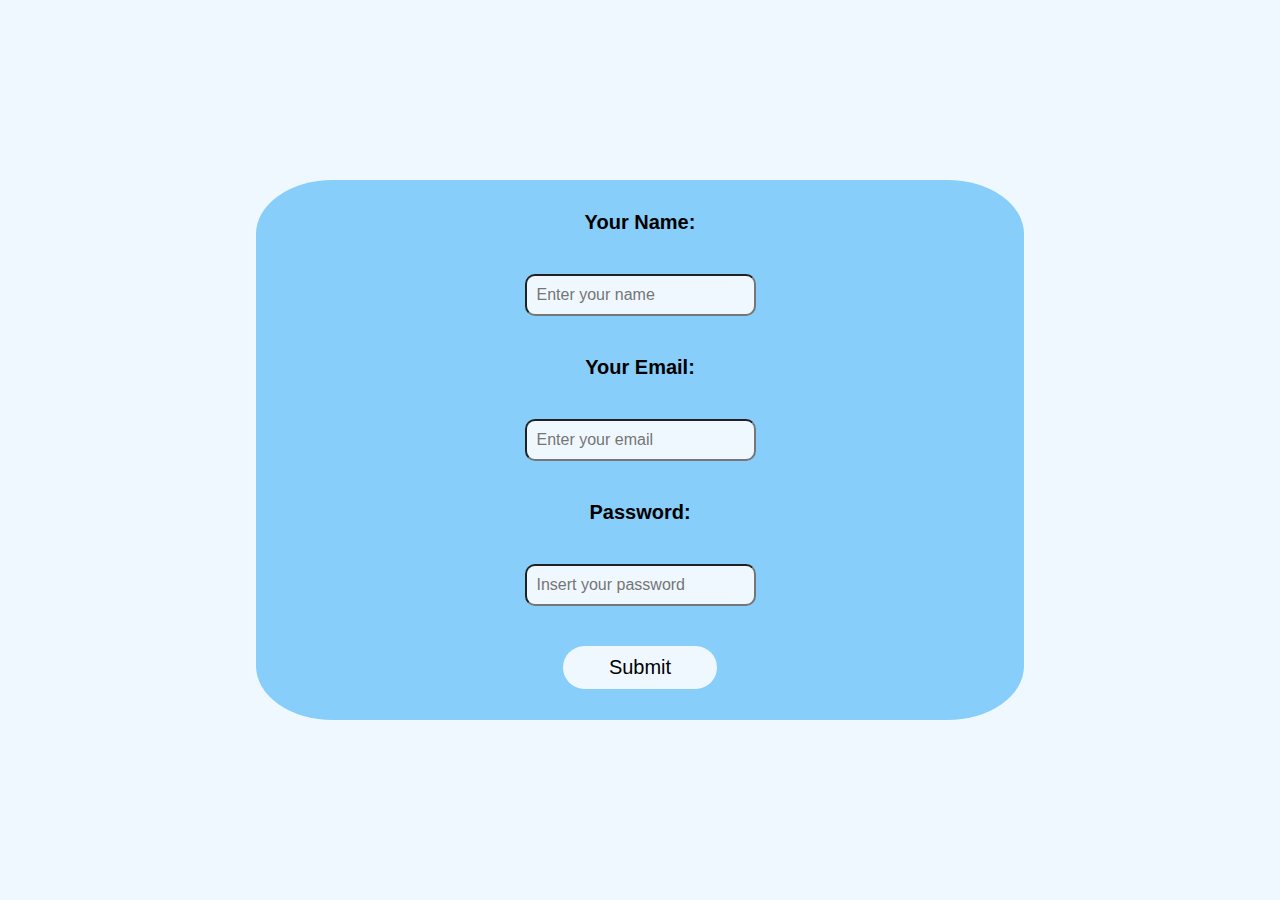
<file: index.html>
<!DOCTYPE html>
<html lang="en">
<head>
    <meta charset="UTF-8">
    <meta name="viewport" content="width=device-width, initial-scale=1.0">
    <title>Document</title>
    <link rel="stylesheet" href="style.css">
</head>
<body>
    <div class="container">
        <label for="name">Your Name:</label>
        <input type="text" placeholder="Enter your name" name="name" id="name">

        <label for="email">Your Email:</label>
        <input type="email" name="email" id="email" placeholder="Enter your email">

        <label for="pass">Password:</label>
        <input type="password" name="pass" id="pass" placeholder="Insert your password">
        <button>Submit</button>
    </div>
</body>
</html>
</file>
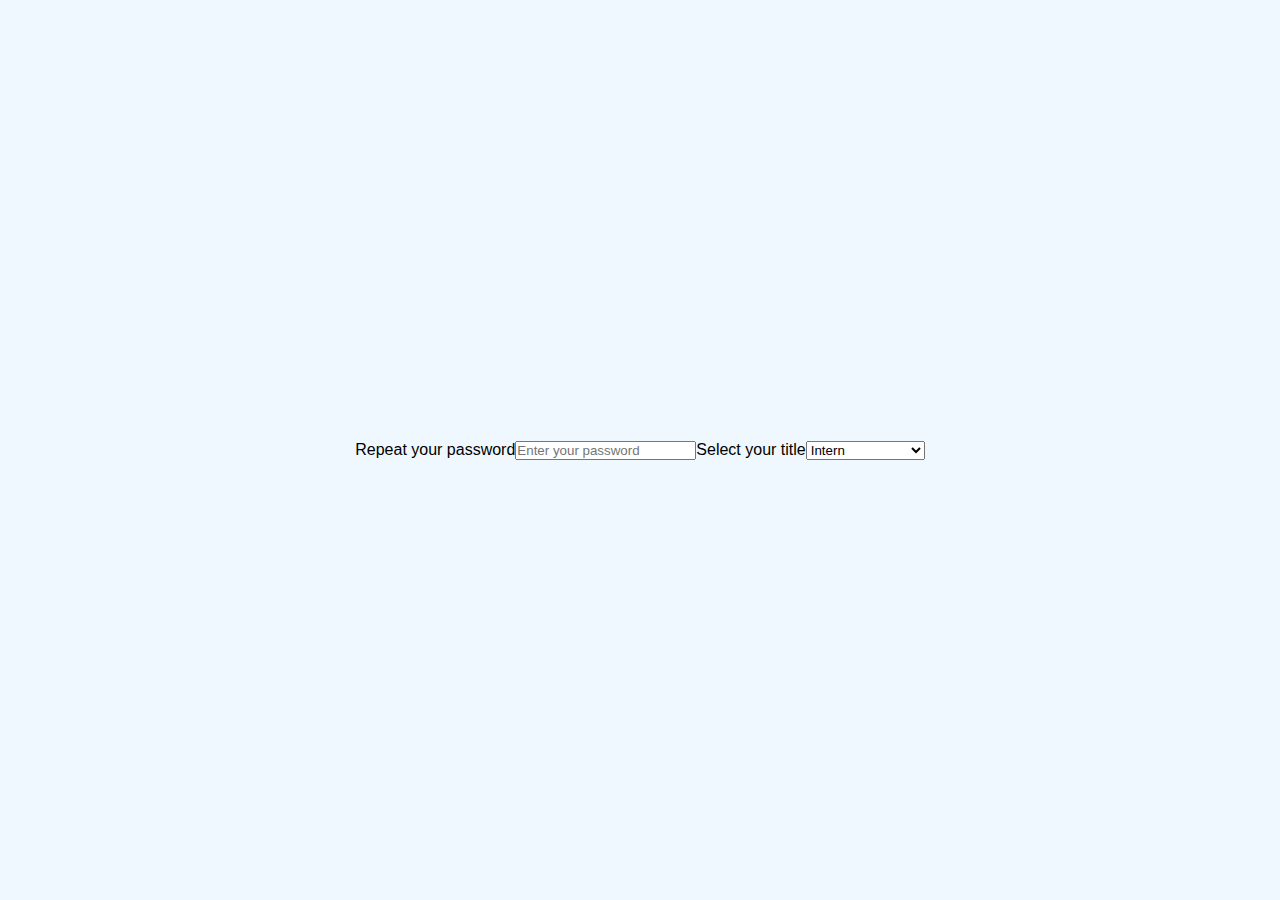
<file: page.html>
<!DOCTYPE html>
<html lang="en">
<head>
    <meta charset="UTF-8">
    <meta name="viewport" content="width=device-width, initial-scale=1.0">
    <title>Document</title>
    <link rel="stylesheet" href="style.css">
</head>
<body>
    <label for="password">Repeat your password</label>
    <input type="password" placeholder="Enter your password" name="password" id="password">

    <label for="title">Select your title</label>
    <select id="title">
        <option value="student">Student</option>
        <option value="teacher">Teacher</option>
        <option value="office">Office employee</option>
        <option value="intern" selected>Intern</option>
      </select>
    
</body>
</html>
</file>
<file: style.css>
* {
    padding: 0;
    margin: 0;
    box-sizing: border-box;
}

body {
    height: 100vh;
    width: 100vw;
    background-color: aliceblue;
    display: flex;
    justify-content: center;
    align-items: center;
    font-family: 'Gill Sans', 'Gill Sans MT', Calibri, 'Trebuchet MS', sans-serif;
}

.container {
    width: 60%;
    height: 60%;
    background-color: lightskyblue;
    border-radius: 10%;
    display: flex;
    flex-direction: column;
    justify-content: center;
    align-items: center;
    gap: 40px;
    font-size: 20px;
    font-weight: bold;
}

.container input {
    background-color: aliceblue;
    font-size: 16px;
    border-radius: 10px;
    padding: 10px;
}

.container button {
    padding: 10px;
    background-color: aliceblue;
    border: none;
    border-radius: 40px;
    font-size: 20px;
    width: 20%;
    font-family: 'Gill Sans', 'Gill Sans MT', Calibri, 'Trebuchet MS', sans-serif;
}
</file>
